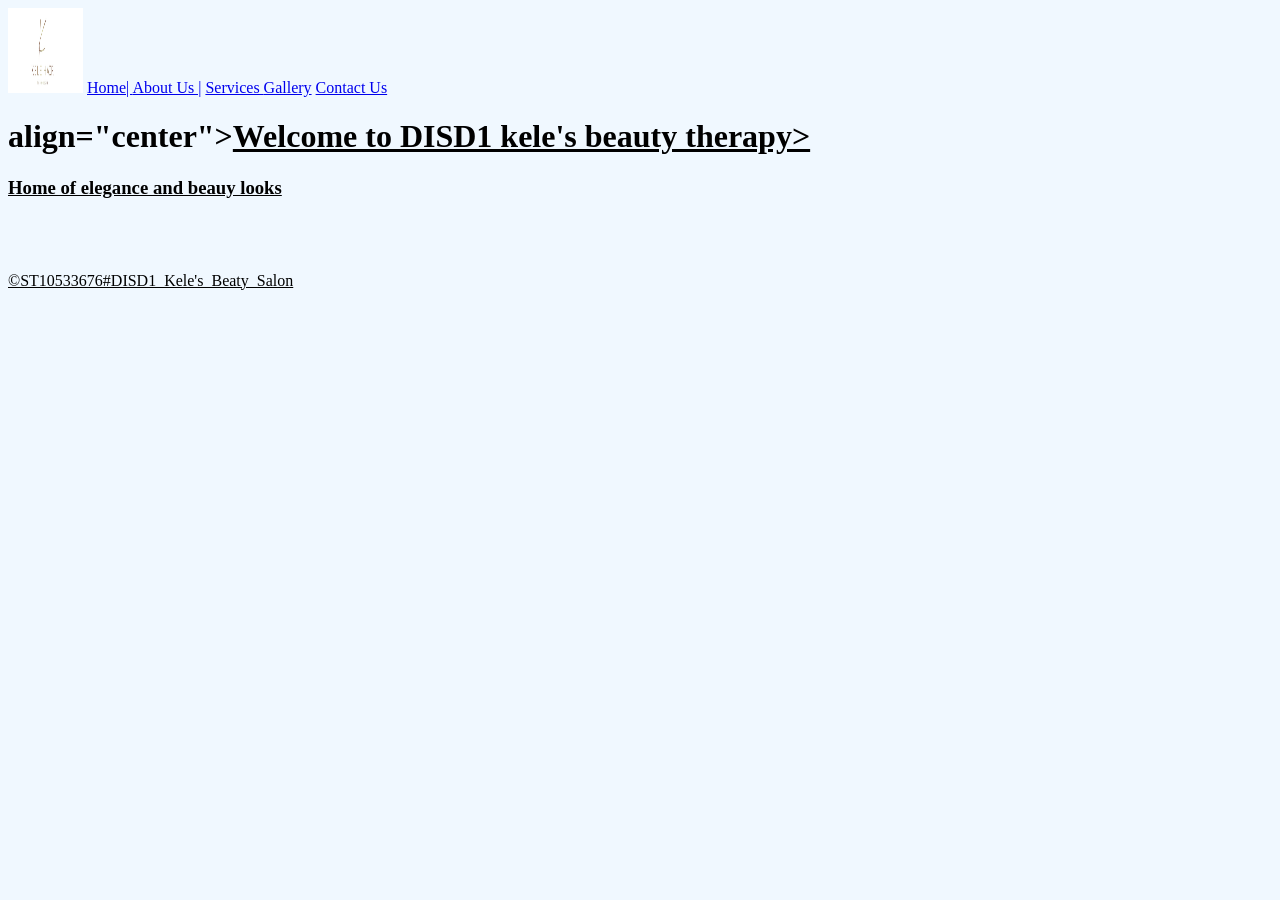
<file: contact.html>
<!DOCTYPE html>
<html lang ="en">
    <head>
        <title>Contact</title>
    </head>
    <body style="background-color: aliceblue;">
        <header>
            <nav>
                <img src="images/logo.jpg" style="width:75px; height:85px;">
                <a href="home.html">Home| </a>
                <a href="about.html">About Us |</a>
                <a href="services.html">Services </a>
                <a href="gallery.html">Gallery</a>
                <a href="contact.html">Contact Us</a>
            </nav>
        <header>  
        <main> 
     <h1> align="center"><u><i></i>Welcome to DISD1 kele's beauty therapy></i><u></u></h1>
     <h3>Home of elegance and beauy looks </h3>
     <picture=width"100% height="850px"  controls>
            <source src="images/Download.Mp4" type="picture/Mp4">
     </picture>
     <br/>
     <br/><br/>

        </main>   
        <footer>&copy;ST10533676#DISD1_Kele's_Beaty_Salon
    </body>
</html>
</file>
